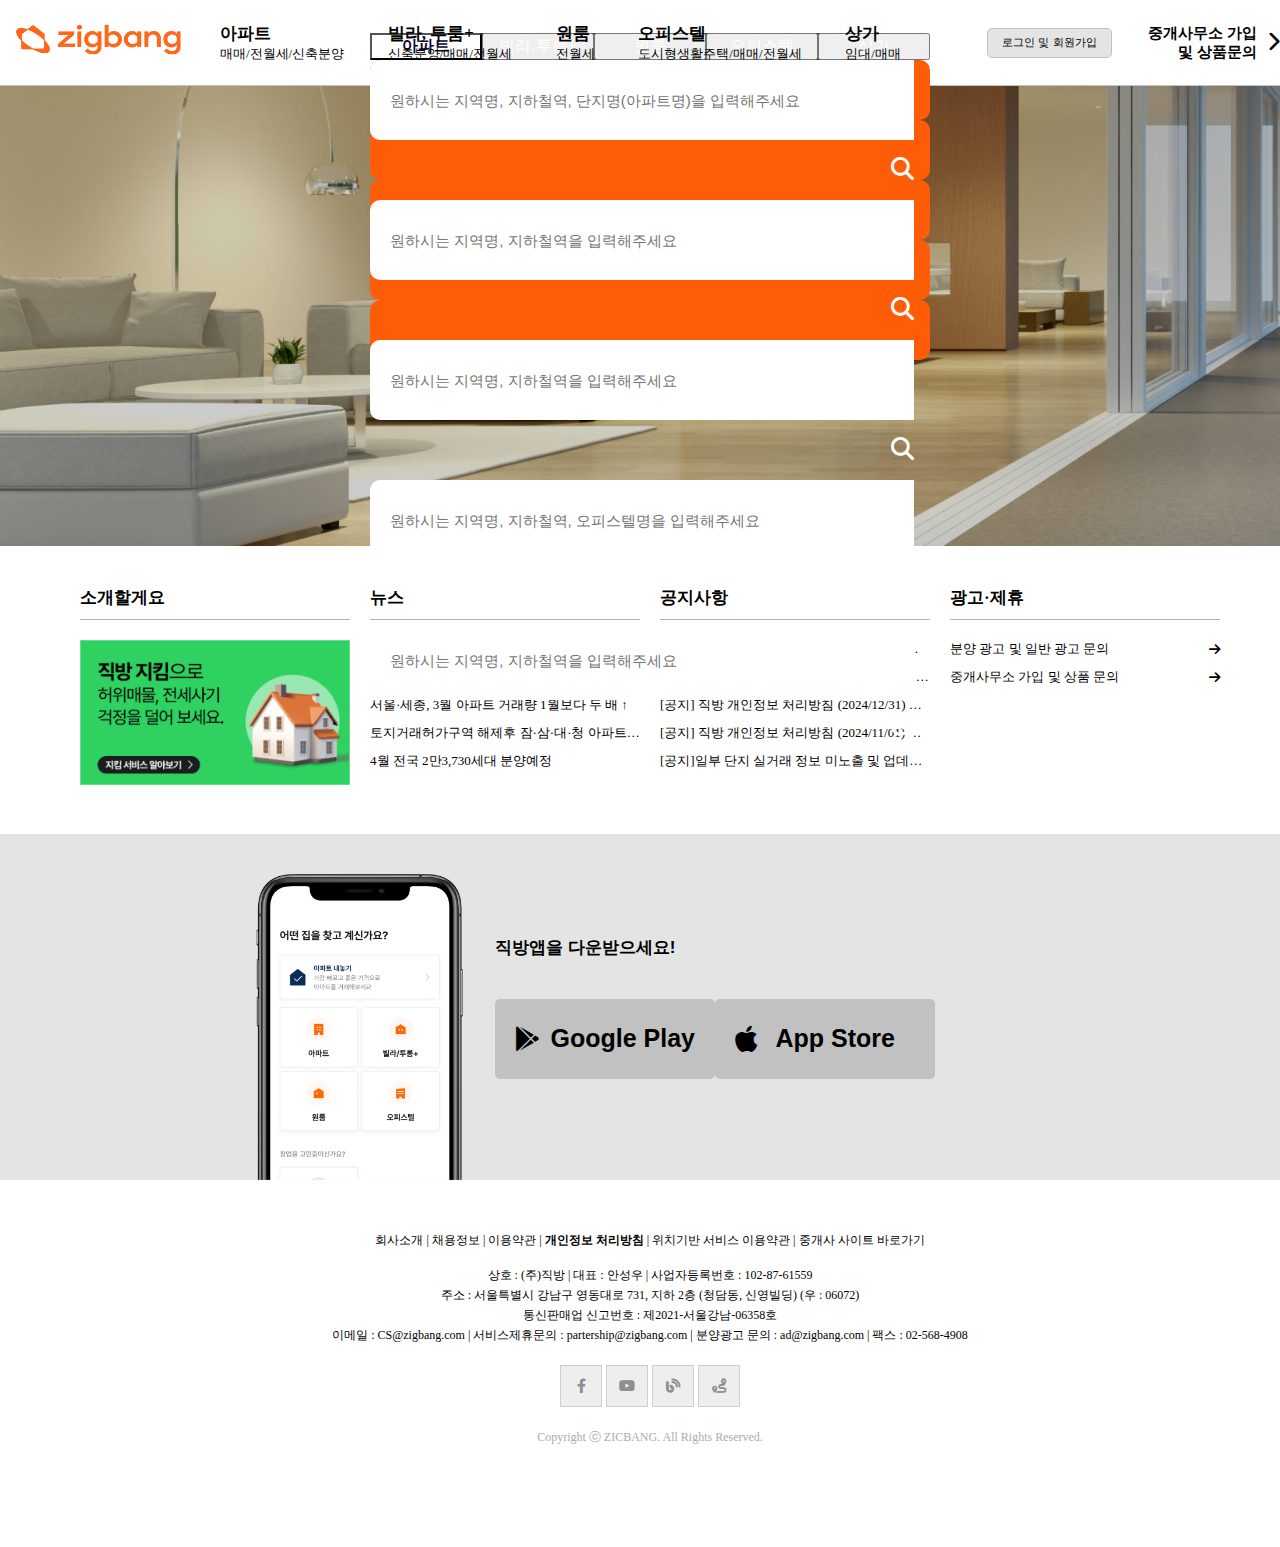
<file: index.html>
<!DOCTYPE html>
<html lang="ko">
   <head>
      <meta charset="UTF-8" />
      <meta name="viewport" content="width=device-width, initial-scale=1.0" />
      <title>Zicbang</title>
      <link rel="apple-touch-icon" sizes="57x57" href="./images/favi/apple-icon-57x57.png" />
      <link rel="apple-touch-icon" sizes="60x60" href="./images/favi/apple-icon-60x60.png" />
      <link rel="apple-touch-icon" sizes="72x72" href="./images/favi/apple-icon-72x72.png" />
      <link rel="apple-touch-icon" sizes="76x76" href="./images/favi/apple-icon-76x76.png" />
      <link rel="apple-touch-icon" sizes="114x114" href="./images/favi/apple-icon-114x114.png" />
      <link rel="apple-touch-icon" sizes="120x120" href="./images/favi/apple-icon-120x120.png" />
      <link rel="apple-touch-icon" sizes="144x144" href="./images/favi/apple-icon-144x144.png" />
      <link rel="apple-touch-icon" sizes="152x152" href="./images/favi/apple-icon-152x152.png" />
      <link rel="apple-touch-icon" sizes="180x180" href="./images/favi/apple-icon-180x180.png" />
      <link rel="icon" type="image/png" sizes="192x192" href="./images/favi/android-icon-192x192.png" />
      <link rel="icon" type="image/png" sizes="32x32" href="./images/favi/favicon-32x32.png" />
      <link rel="icon" type="image/png" sizes="96x96" href="./images/favi/favicon-96x96.png" />
      <link rel="icon" type="image/png" sizes="16x16" href="./images/favi/favicon-16x16.png" />
      <link rel="manifest" href="/manifest.json" />
      <meta name="msapplication-TileColor" content="#ffffff" />
      <meta name="msapplication-TileImage" content="./images/favi/ms-icon-144x144.png" />
      <meta name="theme-color" content="#ffffff" />
      <link rel="stylesheet" href="./fontawesome-free-6.3.0-web/css/all.min.css" />
      <link href="https://cdn.jsdelivr.net/npm/bootstrap@5.3.5/dist/css/bootstrap.min.css" rel="stylesheet" integrity="sha384-SgOJa3DmI69IUzQ2PVdRZhwQ+dy64/BUtbMJw1MZ8t5HZApcHrRKUc4W0kG879m7" crossorigin="anonymous" />
      <link rel="stylesheet" href="./css/style.css" />
   </head>
   <body>
      <div class="wrap">
         <header>
            <nav class="nav">
               <a href="./index.html" class="nav__logo" style="width: 200px">
                  <img src="./images/logo.png" alt="로고" width="200" />
               </a>
               <ul class="nav__menu" style="width: 900px">
                  <li>
                     <a href="#">
                        <span class="w1">아파트</span>
                        <span class="w2">매매/전월세/신축분양</span>
                     </a>
                     <ul class="sub-menu">
                        <li><a href="#">매매/전월세</a></li>
                        <li><a href="#">신축분양</a></li>
                        <li><a href="#">인구흐름</a></li>
                     </ul>
                  </li>
                  <li>
                     <a href="#">
                        <span class="w1">빌라, 투룸+</span>
                        <span class="w2">신축분양/매매/전월세</span>
                     </a>
                     <ul class="sub-menu">
                        <li><a href="#">빌라, 투룸 찾기</a></li>
                        <li><a href="#">찜한 매물</a></li>
                        <li><a href="#">빌라 내놓기(전월세만)</a></li>
                     </ul>
                  </li>
                  <li>
                     <a href="#">
                        <span class="w1">원룸</span>
                        <span class="w2">전월세</span>
                     </a>
                     <ul class="sub-menu">
                        <li><a href="#">방찾기</a></li>
                        <li><a href="#">찜한 매물</a></li>
                        <li><a href="#">방 내놓기(전월세만)</a></li>
                     </ul>
                  </li>
                  <li>
                     <a href="#">
                        <span class="w1">오피스텔</span>
                        <span class="w2">도시형생활주택/매매/전월세</span>
                     </a>
                     <ul class="sub-menu">
                        <li><a href="#">오피스텔 찾기</a></li>
                        <li><a href="#">찜한 매물</a></li>
                        <li><a href="#">오피스텔 내놓기(전월세만)</a></li>
                     </ul>
                  </li>
                  <li>
                     <a href="#">
                        <span class="w1">상가</span>
                        <span class="w2">임대/매매</span>
                     </a>
                     <ul class="sub-menu">
                        <li><a href="#">상가/점포</a></li>
                        <li><a href="#">사무실</a></li>
                        <li><a href="#">공유오피스</a></li>
                        <li><a href="#">찜한 매물</a></li>
                        <li><a href="#">상가/사무실 내놓기</a></li>
                     </ul>
                  </li>
               </ul>
               <div class="right-menu" style="width: calc(100% - 1100px); display: flex; justify-content: flex-end">
                  <div style="display: flex; align-items: center">
                     <button class="login">로그인 및 회원가입</button>
                     <div style="display: flex; align-items: center; height: 85px">
                        <div class="right-menu__btn">중개사무소 가입 <br />및 상품문의</div>
                        <div><i class="fa-solid fa-chevron-right" style="font-size: 20px; padding: 0 20px 0 5px"></i></div>
                     </div>
                  </div>
               </div>
            </nav>
            <div class="header__search" style="display: flex; flex-direction: column; justify-content: center">
               <div><h1>어떤 집을 찾고 계세요?</h1></div>
               <div>
                  <ul class="nav nav-pills mb-3" id="pills-tab" role="tablist">
                     <li class="nav-item" role="presentation">
                        <button class="nav-link active" id="pills-home-tab" data-bs-toggle="pill" data-bs-target="#pills-home" type="button" role="tab" aria-controls="pills-home" aria-selected="true">아파트</button>
                     </li>
                     <li class="nav-item" role="presentation">
                        <button class="nav-link" id="pills-profile-tab" data-bs-toggle="pill" data-bs-target="#pills-profile" type="button" role="tab" aria-controls="pills-profile" aria-selected="false">빌라,투룸+</button>
                     </li>
                     <li class="nav-item" role="presentation">
                        <button class="nav-link" id="pills-contact-tab" data-bs-toggle="pill" data-bs-target="#pills-contact" type="button" role="tab" aria-controls="pills-contact" aria-selected="false">원룸</button>
                     </li>
                     <li class="nav-item" role="presentation">
                        <button class="nav-link" id="pills-disabled-tab" data-bs-toggle="pill" data-bs-target="#pills-disabled" type="button" role="tab" aria-controls="pills-disabled" aria-selected="false">오피스텔</button>
                     </li>
                     <li class="nav-item" role="presentation">
                        <button class="nav-link" id="pills-office-tab" data-bs-toggle="pill" data-bs-target="#pills-office" type="button" role="tab" aria-controls="pills-disabled" aria-selected="false">상가</button>
                     </li>
                  </ul>
                  <div class="tab-content" id="pills-tabContent">
                     <div class="tab-pane show active" id="pills-home" role="tabpanel" aria-labelledby="pills-home-tab" tabindex="0">
                        <input type="text" placeholder="원하시는 지역명, 지하철역, 단지명(아파트명)을 입력해주세요" aria-label="아파트" />
                        <div><i class="fa-solid fa-magnifying-glass"></i></div>
                     </div>
                     <div class="tab-pane" id="pills-profile" role="tabpanel" aria-labelledby="pills-profile-tab" tabindex="0">
                        <input type="text" placeholder="원하시는 지역명, 지하철역을 입력해주세요" aria-label="투룸" />
                        <div><i class="fa-solid fa-magnifying-glass"></i></div>
                     </div>
                     <div class="tab-pane" id="pills-contact" role="tabpanel" aria-labelledby="pills-contact-tab" tabindex="0">
                        <input type="text" placeholder="원하시는 지역명, 지하철역을 입력해주세요" aria-label="오피스텔" />
                        <div><i class="fa-solid fa-magnifying-glass"></i></div>
                     </div>
                     <div class="tab-pane" id="pills-disabled" role="tabpanel" aria-labelledby="pills-disabled-tab" tabindex="0">
                        <input type="text" placeholder="원하시는 지역명, 지하철역, 오피스텔명을 입력해주세요" aria-label="상가" />
                        <div><i class="fa-solid fa-magnifying-glass"></i></div>
                     </div>
                     <div class="tab-pane" id="pills-office" role="tabpanel" aria-labelledby="pills-disabled-tab" tabindex="0">
                        <input type="text" placeholder="원하시는 지역명, 지하철역을 입력해주세요" />
                        <div><i class="fa-solid fa-magnifying-glass"></i></div>
                     </div>
                  </div>
               </div>
            </div>
         </header>
         <main>
            <section class="main-section">
               <ul>
                  <li>소개할게요</li>
                  <ul>
                     <li>
                        <a href="https://sp.zigbang.com/realty/zikim"><img src="./images/banner.png" alt="직방 지킴 서비스" width="270" /></a>
                     </li>
                  </ul>
               </ul>
               <ul>
                  <li>뉴스</li>
                  <ul>
                     <li class="ellipsis"><a href="#">2025년 5월 전국 1만7,176세대 분양예정</a></li>
                     <li class="ellipsis"><a href="#">5월 입주물량의 절반 이사, 경기 지역에서 공급</a></li>
                     <li class="ellipsis"><a href="#">서울·세종, 3월 아파트 거래량 1월보다 두 배 ↑</a></li>
                     <li class="ellipsis"><a href="#">토지거래허가구역 해제후 잠·삼·대·청 아파트매매거래량 3.6배 ↑</a></li>
                     <li class="ellipsis"><a href="#">4월 전국 2만3,730세대 분양예정</a></li>
                  </ul>
               </ul>
               <ul>
                  <li>공지사항</li>
                  <ul>
                     <li class="ellipsis"><a href="#">[공지] 직방 개인정보처리방침 (2025/05/07) 개정안내</a></li>
                     <li class="ellipsis"><a href="#">[공지] 직방 부동산 정보 및 이벤트 수신 약관 (2025/02/24) 개정안내</a></li>
                     <li class="ellipsis"><a href="#">[공지] 직방 개인정보 처리방침 (2024/12/31) 개정안내</a></li>
                     <li class="ellipsis"><a href="#">[공지] 직방 개인정보 처리방침 (2024/11/01) 개정안내</a></li>
                     <li class="ellipsis"><a href="#">[공지]일부 단지 실거래 정보 미노출 및 업데이트 지연 안내</a></li>
                  </ul>
               </ul>
               <ul>
                  <li>광고·제휴</li>
                  <ul>
                     <li>
                        <a href="#" style="display: flex; justify-content: space-between; align-items: center">
                           <p>분양 광고 및 일반 광고 문의</p>
                           <i class="fa-solid fa-arrow-right"></i>
                        </a>
                     </li>
                     <li>
                        <a href="#" style="display: flex; justify-content: space-between; align-items: center">
                           <p>중개사무소 가입 및 상품 문의</p>
                           <i class="fa-solid fa-arrow-right"></i>
                        </a>
                     </li>
                  </ul>
               </ul>
            </section>
            <section class="main-banner">
               <div>
                  <img src="./images/phone.png" alt="핸드폰" style="width: 280px; float: left; margin: 20px 0 0 10px" />
                  <div style="display: flex; flex-direction: column; justify-content: center; width: 440px">
                     <div style="display: inline-block; margin-bottom: 40px">
                        <b>직방앱을 다운받으세요!</b>
                     </div>
                     <div class="main-banner__btn" style="display: flex; justify-content: space-between">
                        <div class="btn-google"><i class="fa-brands fa-google-play"></i> <span>Google Play</span></div>
                        <div class="btn-apple"><i class="fa-brands fa-apple" style="font-size: 30px"></i><span style="padding-right: 20px">App Store</span></div>
                     </div>
                  </div>
               </div>
            </section>
         </main>
         <footer>
            <p>
               <a href="#">회사소개</a> | <a href="#">채용정보</a> | <a href="#">이용약관</a> | <a href="#"><strong>개인정보 처리방침</strong></a> | <a href="#">위치기반 서비스 이용약관</a> | <a href="#">중개사 사이트 바로가기</a>
            </p>
            <div>
               <p>상호 : (주)직방 | 대표 : 안성우 | 사업자등록번호 : 102-87-61559</p>
               <p>주소 : 서울특별시 강남구 영동대로 731, 지하 2층 (청담동, 신영빌딩) (우 : 06072)</p>
               <p>통신판매업 신고번호 : 제2021-서울강남-06358호</p>
               <p>이메일 : CS@zigbang.com | 서비스제휴문의 : partership@zigbang.com | 분양광고 문의 : ad@zigbang.com | 팩스 : 02-568-4908</p>
               <div class="footer_icon">
                  <div class="icon">
                     <a href="https://www.facebook.com/zigbangpage" aria-label="페이스북"><i class="fa-brands fa-facebook-f"></i></a>
                  </div>
                  <div class="icon">
                     <a href="https://www.youtube.com/channel/UCiUQWRA_xsGzvNVGFlBKBiQ" aria-label="유튜브브"><i class="fa-brands fa-youtube"></i></a>
                  </div>
                  <div class="icon">
                     <a href="https://blog.naver.com/zigbang" aria-label="블로그"><i class="fa-solid fa-blog"></i></a>
                  </div>
                  <div class="icon">
                     <a
                        href="http://google.com/maps/place/%EC%84%9C%EC%9A%B8%ED%8A%B9%EB%B3%84%EC%8B%9C+%EA%B0%95%EB%82%A8%EA%B5%AC+%EC%98%81%EB%8F%99%EB%8C%80%EB%A1%9C+731/@37.5232923,127.0506701,17.35z/data=!4m6!3m5!1s0x357ca46448ed9891:0xb6762bb8feb416ab!8m2!3d37.5229303!4d127.0546781!16s%2Fg%2F11bz5c37ww?entry=tts&shorturl=1"
                        aria-label="위치"
                        ><i class="fa-solid fa-route"></i
                     ></a>
                  </div>
               </div>
               <p style="color: rgb(171, 171, 171); margin-bottom: 100px">Copyright ⓒ ZICBANG. All Rights Reserved.</p>
            </div>
         </footer>
      </div>
      <script src="https://cdn.jsdelivr.net/npm/bootstrap@5.3.5/dist/js/bootstrap.bundle.min.js" integrity="sha384-k6d4wzSIapyDyv1kpU366/PK5hCdSbCRGRCMv+eplOQJWyd1fbcAu9OCUj5zNLiq" crossorigin="anonymous"></script>
   </body>
</html>
</file>
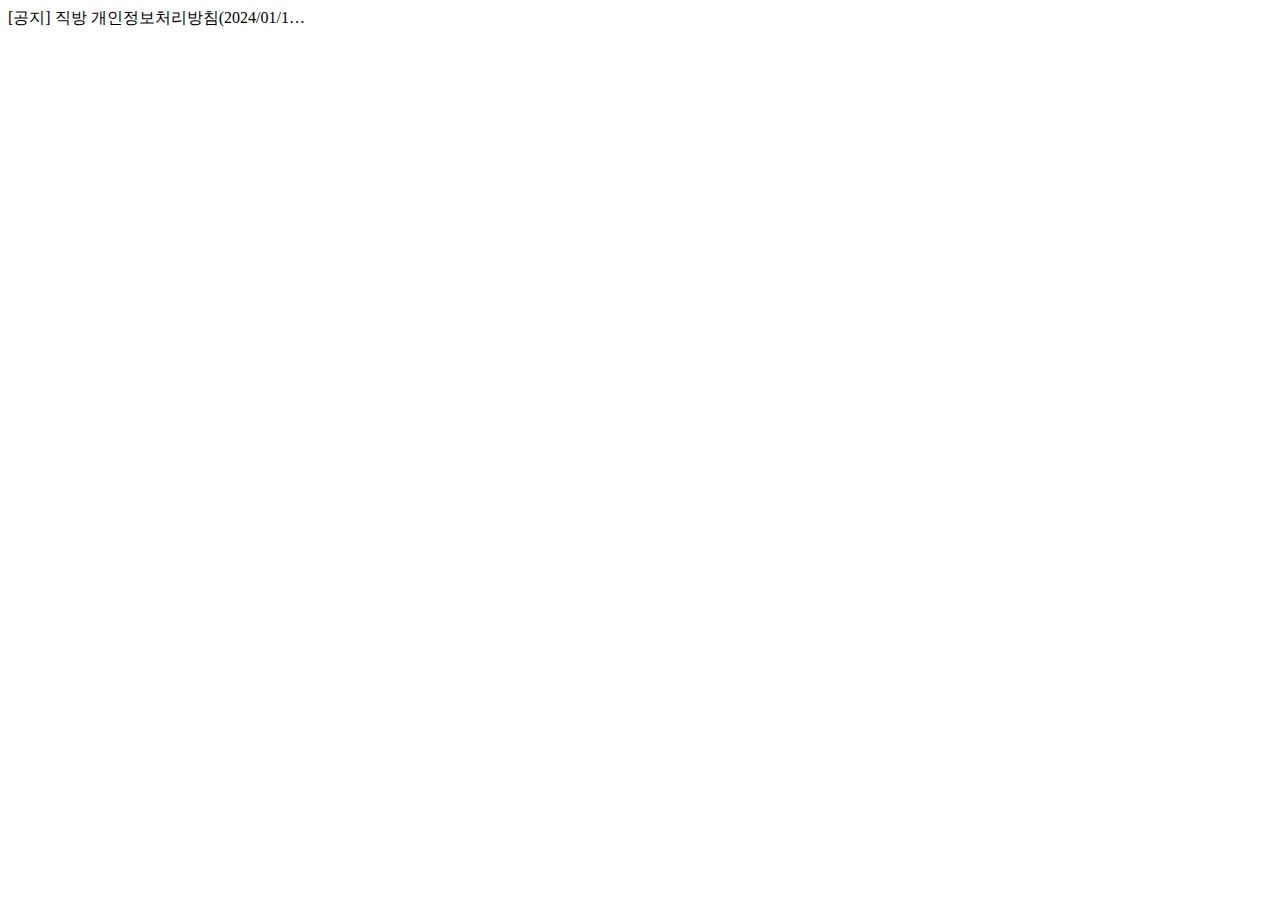
<file: ellipsis.html>
<!DOCTYPE html>
<html lang="ko">
   <head>
      <meta charset="UTF-8" />
      <meta name="viewport" content="width=device-width, initial-scale=1.0" />
      <title>Document</title>
      <style>
         .ellipsis {
            width: 300px; /* 필요한 너비 설정 */
            white-space: nowrap; /* 텍스트가 줄바꿈 되지 않도록 설정 */
            overflow: hidden; /* 텍스트가 넘치면 숨김 */
            text-overflow: ellipsis; /* 넘치는 텍스트는 말줄임표로 */
         }
      </style>
   </head>
   <body>
      <div class="ellipsis">[공지] 직방 개인정보처리방침(2024/01/12) 개정 안내</div>
   </body>
</html>
</file>
<file: css/style.css>
@charset "utf-8";

/* 초기화 CSS */

body {
   margin: 0;
   padding: 0;
   font-size: 0.9em;
}

ul {
   list-style: none;
   margin: 0;
   padding: 0;
}

a {
   color: black;
   text-decoration: none;
}

p {
   margin: 0;
}

/* 고정형 */

.wrap {
   min-width: 1300px;
   overflow: hidden;
}

/* 헤더 */

header {
   position: relative;
   /* height: 85px; */
}

nav {
   height: 85px;
   background-color: white;
   border-bottom: 1px solid rgb(193, 193, 193);
   display: flex;
   align-items: center;
}

.header__search {
   height: 460px;
   width: 100%;
   background-image: url('../images/bg.jpg');
   background-position: center;
   background-repeat: no-repeat;
   background-size: cover;
}

.header__search > div {
   width: 560px;
   text-align: center;
   margin: 0 auto;
}

.header__search h1 {
   color: white;
   font-size: 40px;
   font-weight: 700;
   font-family: 'Gill Sans', 'Gill Sans MT', Calibri, 'Trebuchet MS', sans-serif;
   padding: 30px 0;
   margin-bottom: 20px;
}

.header__search > div > ul {
   background-color: rgba(9, 3, 48, 0.8);
   display: flex;
   border-radius: 10px;
}

.header__search > div > ul > li {
   flex: 1;
   display: flex;
}

.header__search > div > ul > li > button {
   font-size: 16px;
   flex: 1;
}

.nav-pills .nav-link.active {
   background-color: #fff; /* 원하는 배경색으로 변경 */
   color: rgba(9, 3, 48); /* 텍스트 색상도 같이 조정 가능 */
   font-weight: bold;
}

.nav-pills .nav-link {
   color: white;
   /* 비활성 상태의 색상 */
}

.tab-content .tab-pane {
   width: 560px;
   height: 60px;
   background-color: #ff5c08;
   border-radius: 10px;
}

.tab-content .tab-pane > input {
   float: left;
   height: 60px;
   width: 90%;
   padding: 10px 20px;
   border-radius: 10px 0 0 10px;
   border: none;
   font-size: 15px;
   font-family: 'Gill Sans', 'Gill Sans MT', Calibri, 'Trebuchet MS', sans-serif;
}

.tab-content .tab-pane > div {
   float: right;
   width: 10%;
   line-height: 60px;
   font-size: 23px;
   color: white;
}

/* 상위 메뉴 */

.nav__menu > li {
   display: inline-block;
   padding: 20px;

   /* 하위 메뉴를 만들기 위해 적용 */
   position: relative;
   top: 0;
}

.w1 {
   display: block;
   font-size: 17px;
   font-weight: bold;
}

.w2 {
   display: block;
   font-size: 13px;
}

/* 하위 메뉴 */

.sub-menu {
   display: none;
   width: 200px;
   background-color: white;
   border: 1px solid rgb(193, 193, 193);

   /* 하위 메뉴의 위치 지정을 위해 absolute 적용
   (상위 relative 포지션을 가지고 있는 li 태그를 기준으로 한다) */
   position: absolute;

   /* 메뉴(header)의 height가 85px이므로 */
   top: 85px;

   /* 하위 메뉴 안보임 방지 */
   z-index: 9999;
}

.nav__menu li:hover .sub-menu {
   display: block;
}

.nav__menu li:hover a {
   /* 상위 메뉴 호버 시 컬러 */
   color: orange;
}

.nav__menu li:hover .sub-menu a {
   /* 하위 메뉴 호버 시 컬러 */
   color: black;
}

.sub-menu > li {
   padding: 10px;
}

.sub-menu > li:hover {
   background-color: rgb(228, 228, 228);
}

/* 로그인 및 회원가입 버튼 */

nav .login {
   font-size: 11px;
   background-color: rgb(228, 228, 228);
   border: 1px solid rgb(193, 193, 193);
   border-radius: 5px;
   height: 30px;
   width: 125px;
   margin-right: 10px;
}

nav .login:hover {
   background-color: rgb(176, 176, 176);
}

nav .right-menu__btn {
   width: 130px;
}

.right-menu__btn {
   font-size: 15px;
   font-weight: bolder;
   text-align: right;
   padding: 0 5px;
}

.right-menu > div > div:hover {
   background-color: rgb(176, 176, 176);
}

/* 메인 */

.main-section {
   width: 1140px;
   display: flex;
   margin: 0 auto;
   padding: 40px 0;
   justify-content: space-between;
}

.main-section > ul > li {
   width: 270px;
   font-size: 17px;
   font-weight: bold;
   padding-bottom: 10px;
   border-bottom: 1px solid rgb(176, 176, 176);
}

.main-section > ul > ul {
   padding-top: 15px;
}

.main-section > ul > ul > li {
   padding: 5px 0;
   font-size: 13px;
}

.ellipsis {
   width: 270px; /* 필요한 너비 설정 */
   white-space: nowrap; /* 텍스트가 줄바꿈 되지 않도록 설정 */
   overflow: hidden; /* 텍스트가 넘치면 숨김 */
   text-overflow: ellipsis; /* 넘치는 텍스트는 말줄임표로 */
}

.main-section > ul > ul > li:hover {
   background-color: rgb(228, 228, 228);
}

.main-banner {
   width: 100%;
   background-color: rgb(228, 228, 228);
}

.main-banner > div {
   width: 890px;
   margin: 0 auto;
   display: flex;
}

.main-banner > div > div b {
   font-family: 'Gill Sans', 'Gill Sans MT', Calibri, 'Trebuchet MS', sans-serif;
   font-size: 17px;
}

.main-banner__btn > div {
   width: 210px;
   height: 60px;
   background-color: rgb(193, 193, 193);
   border-radius: 5px;
   padding: 10px 20px;
   font-size: 25px;
   display: flex;
   align-items: center;
   justify-content: space-between;
   cursor: pointer;
}

.main-banner__btn > div > span {
   font-family: 'Segoe UI', Tahoma, Verdana, sans-serif;
   font-weight: 600;
}

.main-banner__btn > div:hover {
   background-color: rgb(176, 176, 176);
}

/* 푸터 */

footer {
   width: 700px;
   margin: 50px auto 15px auto;
}

footer p {
   font-size: 12px;
   text-align: center;
   line-height: 20px;
}

footer > div {
   margin-top: 15px;
}

footer > div > div {
   width: 180px;
   margin: 20px auto;
   display: flex;
   justify-content: space-between;
   align-items: center;
}

.icon {
   width: 30px;
   height: 30px;
   border: 1px solid rgb(207, 207, 207);
   background-color: rgb(238, 238, 238);
   padding: 5px;
   display: flex;
   justify-content: center;
   align-items: center;
}

.icon > a {
   color: rgb(142, 142, 142);
}
</file>
